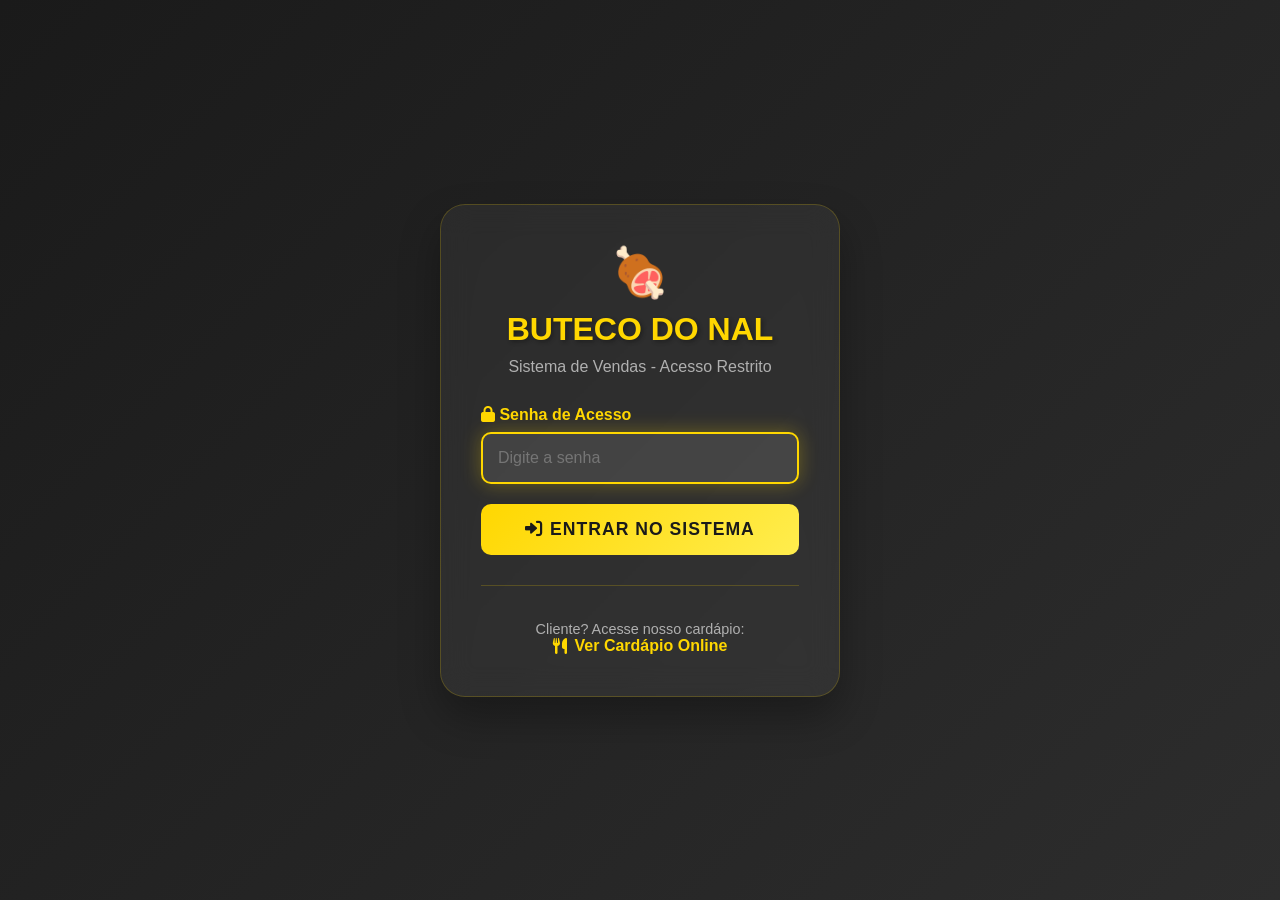
<file: templates/login.html>
<!DOCTYPE html>
<html lang="pt-BR">
<head>
    <meta charset="UTF-8">
    <meta name="viewport" content="width=device-width, initial-scale=1.0, maximum-scale=1.0, user-scalable=no">
    <meta name="mobile-web-app-capable" content="yes">
    <meta name="apple-mobile-web-app-capable" content="yes">
    <meta name="apple-mobile-web-app-status-bar-style" content="black-translucent">
    <title>🍖 Buteco do Nal - Acesso Restrito</title>
    
    <!-- Favicon -->
    <link rel="icon" type="image/x-icon" href="/favicon.ico">
    <link rel="icon" type="image/png" sizes="32x32" href="/favicon-32x32.png">
    <link rel="icon" type="image/png" sizes="16x16" href="/favicon-16x16.png">
    <link rel="apple-touch-icon" sizes="180x180" href="/apple-touch-icon.png">
    <link rel="manifest" href="/site.webmanifest">
    
    <link href="https://cdnjs.cloudflare.com/ajax/libs/font-awesome/6.0.0/css/all.min.css" rel="stylesheet">
    <style>
        * {
            margin: 0;
            padding: 0;
            box-sizing: border-box;
        }

        body {
            font-family: 'Segoe UI', Tahoma, Geneva, Verdana, sans-serif;
            background: linear-gradient(135deg, #1a1a1a 0%, #2d2d2d 100%);
            color: #ffffff;
            min-height: 100vh;
            display: flex;
            align-items: center;
            justify-content: center;
            overflow-x: hidden;
        }

        .login-container {
            background: rgba(255, 255, 255, 0.05);
            padding: 40px;
            border-radius: 25px;
            backdrop-filter: blur(15px);
            border: 1px solid rgba(255, 215, 0, 0.2);
            text-align: center;
            max-width: 400px;
            width: 90%;
            box-shadow: 0 20px 40px rgba(0, 0, 0, 0.3);
        }

        .logo {
            font-size: 3rem;
            margin-bottom: 10px;
        }

        .title {
            color: #ffd700;
            font-size: 2rem;
            font-weight: bold;
            margin-bottom: 10px;
            text-shadow: 2px 2px 4px rgba(0,0,0,0.3);
        }

        .subtitle {
            color: #b0b0b0;
            font-size: 1rem;
            margin-bottom: 30px;
        }

        .form-group {
            margin-bottom: 20px;
            text-align: left;
        }

        .form-group label {
            display: block;
            margin-bottom: 8px;
            font-weight: 600;
            color: #ffd700;
        }

        .form-control {
            width: 100%;
            padding: 15px;
            border: 2px solid rgba(255, 215, 0, 0.3);
            border-radius: 10px;
            background: rgba(255, 255, 255, 0.1);
            color: #ffffff;
            font-size: 1rem;
            transition: all 0.3s ease;
        }

        .form-control:focus {
            outline: none;
            border-color: #ffd700;
            box-shadow: 0 0 20px rgba(255, 215, 0, 0.3);
        }

        .btn {
            padding: 15px 30px;
            border: none;
            border-radius: 10px;
            font-size: 1.1rem;
            font-weight: bold;
            cursor: pointer;
            transition: all 0.3s ease;
            text-transform: uppercase;
            letter-spacing: 1px;
            width: 100%;
        }

        .btn-primary {
            background: linear-gradient(135deg, #ffd700 0%, #ffed4e 100%);
            color: #1a1a1a;
        }

        .btn-primary:hover {
            transform: translateY(-2px);
            box-shadow: 0 8px 25px rgba(255, 215, 0, 0.4);
        }

        .btn-secondary {
            background: rgba(255, 255, 255, 0.1);
            color: #ffffff;
            border: 2px solid rgba(255, 215, 0, 0.3);
            margin-top: 10px;
        }

        .btn-secondary:hover {
            background: rgba(255, 215, 0, 0.1);
            border-color: #ffd700;
        }

        .error-message {
            color: #ff6b6b;
            margin-top: 15px;
            font-size: 0.9rem;
            display: none;
        }

        .cardapio-link {
            margin-top: 30px;
            padding-top: 20px;
            border-top: 1px solid rgba(255, 215, 0, 0.2);
        }

        .cardapio-link a {
            color: #ffd700;
            text-decoration: none;
            font-weight: bold;
            display: inline-flex;
            align-items: center;
            gap: 8px;
            transition: all 0.3s ease;
        }

        .cardapio-link a:hover {
            color: #ffed4e;
            transform: scale(1.05);
        }

        .info-text {
            color: #b0b0b0;
            font-size: 0.9rem;
            margin-top: 15px;
        }

        @media (max-width: 768px) {
            .login-container {
                padding: 30px 20px;
                margin: 20px;
            }
            
            .title {
                font-size: 1.5rem;
            }
            
            .logo {
                font-size: 2.5rem;
            }
        }
    </style>
</head>
<body>
    <div class="login-container">
        <div class="logo">🍖</div>
        <h1 class="title">BUTECO DO NAL</h1>
        <p class="subtitle">Sistema de Vendas - Acesso Restrito</p>
        
        <form id="loginForm">
            <div class="form-group">
                <label for="senha">
                    <i class="fas fa-lock"></i> Senha de Acesso
                </label>
                <input type="password" id="senha" class="form-control" placeholder="Digite a senha" required>
            </div>
            
            <button type="submit" class="btn btn-primary">
                <i class="fas fa-sign-in-alt"></i> Entrar no Sistema
            </button>
            
            <div class="error-message" id="errorMessage">
                Senha incorreta! Tente novamente.
            </div>
        </form>
        
        <div class="cardapio-link">
            <p class="info-text">Cliente? Acesse nosso cardápio:</p>
            <a href="/cardapio" target="_blank">
                <i class="fas fa-utensils"></i>
                Ver Cardápio Online
            </a>
        </div>
    </div>

    <script>
        document.getElementById('loginForm').addEventListener('submit', function(e) {
            e.preventDefault();
            
            const senha = document.getElementById('senha').value;
            const errorMessage = document.getElementById('errorMessage');
            
            if (senha === 'buteco2024') {
                // Senha correta, redirecionar para o sistema
                window.location.href = '/?senha=' + senha;
            } else {
                // Senha incorreta, mostrar erro
                errorMessage.style.display = 'block';
                document.getElementById('senha').value = '';
                document.getElementById('senha').focus();
                
                // Esconder erro após 3 segundos
                setTimeout(() => {
                    errorMessage.style.display = 'none';
                }, 3000);
            }
        });

        // Focar no campo de senha ao carregar
        document.getElementById('senha').focus();
    </script>
</body>
</html>
</file>
